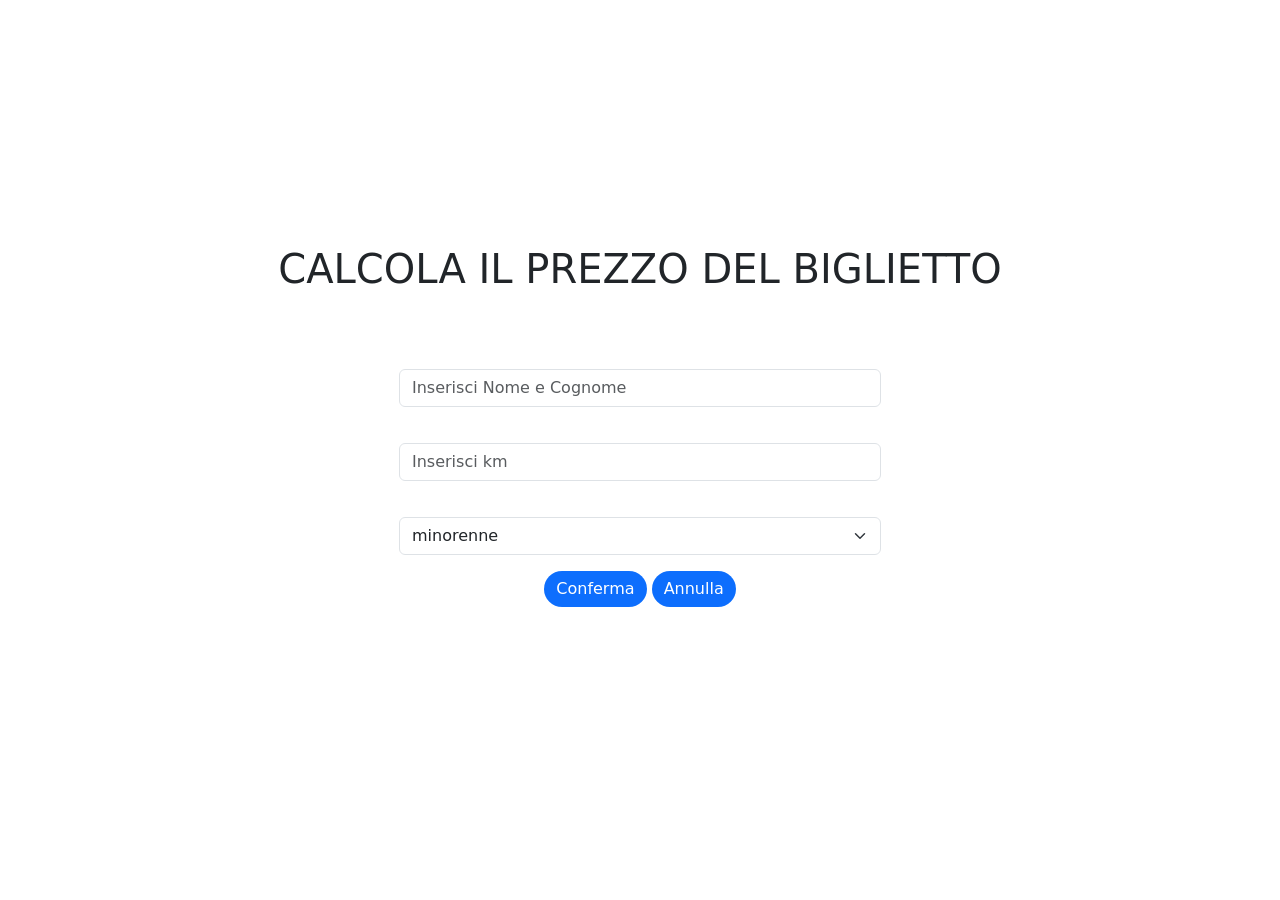
<file: index.html>
<!DOCTYPE html>
<html lang="it">

<head>
    <meta charset="UTF-8">
    <meta name="viewport" content="width=device-width, initial-scale=1.0">
    <meta name="keywords" content="">
    <meta name="description" content="">
    <meta name="author" content="Simone Palmisciano">

    <!-- NOME TITOLO DOCUMENTO -->
    <title>Document</title>

    <!-- ICONA DOCUMENTO -->
    <link rel="icon" href="">

    <!-- LINK CSS BOOTSTRAP -->
    <link href="https://cdn.jsdelivr.net/npm/bootstrap@5.3.8/dist/css/bootstrap.min.css" rel="stylesheet"
        integrity="sha384-sRIl4kxILFvY47J16cr9ZwB07vP4J8+LH7qKQnuqkuIAvNWLzeN8tE5YBujZqJLB" crossorigin="anonymous">


    <!-- LINK FOGLIO DI STILE CSS -->
    <link rel="stylesheet" href="./styles/style.css">
</head>

<body class="text-center">
    <main>
        <div class="container-lg outer-wrapper d-flex flex-column justify-content-center">
            <div class="row form-wrapper align-items-center justify-content-center">
                <h1 class="titolo" id="titolo">
                    CALCOLA IL PREZZO DEL BIGLIETTO
                </h1>
                <div class="col-12 col-lg-6 form-background" id="formControl">
                    <form action="" id="formBiglietto" class="m-4 p-2 text-white">
                        <div class="my-1">
                            <label for="inputNameSurname" class="form-label">
                                Nome e Cognome
                            </label>
                            <input type="text" class="form-control" id="inputNameSurname"
                                placeholder="Inserisci Nome e Cognome">
                        </div>
                        <div class="my-1">
                            <label for="inputKm" class="form-label">
                                km da percorrere
                            </label>
                            <input type="text" class="form-control" id="inputKm" placeholder="Inserisci km">
                        </div>
                        <div class="my-1">
                            <label for="selectAge" class="form-label">
                                Fascia di Età
                            </label>
                            <select id="selectAge" class="form-select">
                                <option value="underage">
                                    minorenne
                                </option>
                                <option value="adult">
                                    maggiorenne
                                </option>
                                <option value="over65">
                                    over 65
                                </option>
                            </select>
                        </div>
                        <div class="my-3 text-center btn-container">
                            <button id="btnConferma" class="btn btn-primary">
                                Conferma
                            </button>
                            <button id="btnAnnulla" class="btn btn-primary">
                                Annulla
                            </button>
                        </div>
                    </form>
                </div>

                <!-- mostra il biglietto una volta compilato il form -->
                <div class="biglietto-completo mt-5 d-none" id="bigliettoMostrato">
                    <h2>
                        IL TUO BIGLIETTO
                    </h2>
                    <div class="row g-0 align-items-stretch">
                        <!-- COLONNA SINISTRA: DATA -->
                        <div class="col-12 col-md-3 ticket-col ticket-left d-flex flex-column justify-content-between">
                            <div>
                                <h5 class="ticket-label">
                                    Data
                                </h5>
                                <p id="displayData" class="ticket-value"></p>
                            </div>

                            <div class="mt-4">
                                <h6 class="ticket-small-label">
                                    Codice
                                </h6>
                                <p class="ticket-small-value">
                                    TRN-2045
                                </p>
                            </div>
                        </div>

                        <!-- COLONNA CENTRALE: NOME IN ALTO, PREZZO + ETÀ IN BASSO -->
                        <div
                            class="col-12 col-md-6 ticket-col ticket-center d-flex flex-column justify-content-between">
                            <div>
                                <h5 class="ticket-label">
                                    Passeggero
                                </h5>
                                <p id="displayName" class="ticket-passenger-name"></p>
                            </div>

                            <div class="d-flex flex-column flex-sm-row justify-content-between gap-3 mt-4">
                                <div class="flex-fill">
                                    <h6 class="ticket-label">
                                        Fascia di età
                                    </h6>
                                    <p id="displayAge" class="ticket-value"></p>
                                </div>
                                <div class="flex-fill text-sm-end">
                                    <h6 class="ticket-label">
                                        Prezzo
                                    </h6>
                                    <p id="displayPrice" class="ticket-price"></p>
                                </div>
                            </div>
                        </div>

                        <!-- COLONNA DESTRA: DIREZIONE + POSTO -->
                        <div class="col-12 col-md-3 ticket-col ticket-right d-flex flex-column justify-content-between">
                            <div class="mb-3">
                                <h5 class="ticket-label text-center">
                                    Direzione
                                </h5>
                                <p class="ticket-value text-center">
                                    Verso la fine
                                </p>
                            </div>

                            <div class="mt-3">
                                <h5 class="ticket-label text-center">
                                    Posto
                                </h5>
                                <p class="ticket-seat text-center">
                                    22C
                                </p>
                            </div>
                        </div>
                    </div>
                </div>
            </div>
        </div>
    </main>





    <!-- LINK SCRIPT -->
    <script src="./scripts/function.js"></script>
    <script src="./scripts/script.js"></script>

    <!-- LINK BOOTSTRAP SCRIPT -->
    <script src="https://cdn.jsdelivr.net/npm/bootstrap@5.3.8/dist/js/bootstrap.bundle.min.js"
        integrity="sha384-FKyoEForCGlyvwx9Hj09JcYn3nv7wiPVlz7YYwJrWVcXK/BmnVDxM+D2scQbITxI"
        crossorigin="anonymous"></script>
</body>

</html>
</file>
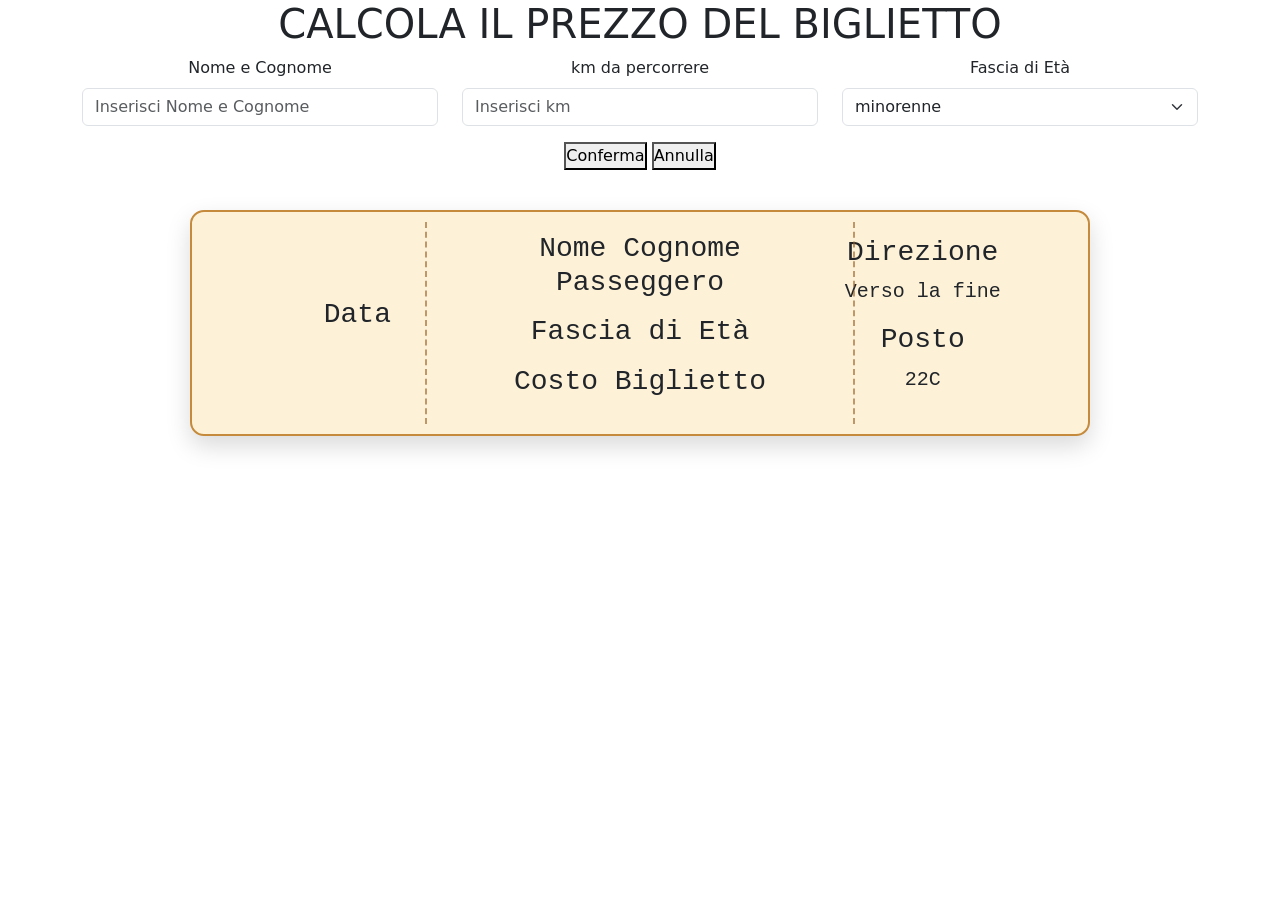
<file: index2.html>
<!DOCTYPE html>
<html lang="it">

<head>
    <meta charset="UTF-8">
    <meta name="viewport" content="width=device-width, initial-scale=1.0">
    <meta name="keywords" content="">
    <meta name="description" content="">
    <meta name="author" content="Simone Palmisciano">

    <!-- NOME TITOLO DOCUMENTO -->
    <title>Document</title>

    <!-- ICONA DOCUMENTO -->
    <link rel="icon" href="">

    <!-- LINK CSS BOOTSTRAP -->
    <link href="https://cdn.jsdelivr.net/npm/bootstrap@5.3.8/dist/css/bootstrap.min.css" rel="stylesheet"
        integrity="sha384-sRIl4kxILFvY47J16cr9ZwB07vP4J8+LH7qKQnuqkuIAvNWLzeN8tE5YBujZqJLB" crossorigin="anonymous">


    <!-- LINK FOGLIO DI STILE CSS -->
    <link rel="stylesheet" href="./styles/style.css">
</head>

<body class="text-center">
    <main>
        <div class="container">
            <h1>
                CALCOLA IL PREZZO DEL BIGLIETTO
            </h1>
            <form action="" id="formBiglietto" class="row">
                <div class="col-4">
                    <label for="inputNameSurname" class="form-label">
                        Nome e Cognome
                    </label>
                    <input type="text" class="form-control" id="inputNameSurname"
                        placeholder="Inserisci Nome e Cognome">
                </div>
                <div class="col-4">
                    <label for="inputKm" class="form-label">
                        km da percorrere
                    </label>
                    <input type="text" class="form-control" id="inputKm" placeholder="Inserisci km">
                </div>
                <div class="col-4 mb-3">
                    <label for="selectAge" class="form-label">
                        Fascia di Età
                    </label>
                    <select id="selectAge" class="form-select">
                        <option value="underage">
                            minorenne
                        </option>
                        <option value="adult">
                            maggiorenne
                        </option>
                        <option value="over65">
                            over 65
                        </option>
                    </select>
                </div>
                <div class="col-12 text-center btn-container">
                    <button id="btnConferma">
                        Conferma
                    </button>
                    <button id="btnAnnulla">
                        Annulla
                    </button>
                </div>
            </form>
            
            <div class="row biglietto-completo">
                <div class="col">
                    <div class="row">
                        <div class="col">
                            <div>
                                <h5>
                                    Data
                                </h5>
                                <p id="displayData"></p>
                            </div>
                        </div>
                    </div>
                </div>
                <div class="col">
                    <div class="row">
                        <div class="col">
                            <h5>
                                Nome Cognome Passeggero
                            </h5>
                            <p id="dispalyName"></p>
                        </div>
                        <div class="col">
                            <h5>
                                Fascia di Età
                            </h5>
                            <p id="displayAge"></p>
                        </div>
                        <div class="col">
                            <h5>
                                Costo Biglietto
                            </h5>
                            <p id="displayPrice"></p>
                        </div>
                    </div>
                </div>
                <div class="col">
                    <div class="row">
                        <div class="col">
                            <h5>
                                Direzione
                            </h5>
                            <p>
                                Verso la fine
                            </p>
                        </div>
                        <div class="col">
                            <h5>
                                Posto
                            </h5>
                            <p>
                                22C
                            </p>
                        </div>
                    </div>
                </div>
            </div>
        </div>

    </main>





    <!-- LINK SCRIPT -->
    <script src="./scripts/function.js"></script>
    <script src="./scripts/script.js"></script>

    <!-- LINK BOOTSTRAP SCRIPT -->
    <script src="https://cdn.jsdelivr.net/npm/bootstrap@5.3.8/dist/js/bootstrap.bundle.min.js"
        integrity="sha384-FKyoEForCGlyvwx9Hj09JcYn3nv7wiPVlz7YYwJrWVcXK/BmnVDxM+D2scQbITxI"
        crossorigin="anonymous"></script>
</body>

</html>
</file>
<file: styles/style.css>
/************************
        CSS RESET
************************/

* {
    margin: 0;
    padding: 0;
    box-sizing: border-box;
}

img {
    display: block;
    width: 100%;
}

ul {
    list-style-type: none;
}

a {
    text-decoration: none;
}

/************************
        UTILITY
************************/

.btn {
    --bs-border-radius: 20px;
    border: none;
}

body {
    height: 100vh;
}

main {
    height: 100vh;
}

.outer-wrapper {
    height: 100%;
}

/************************
        CONTAINER
************************/

.form-background {
    background-image: url('https://images.pexels.com/photos/31007800/pexels-photo-31007800.jpeg?cs=srgb&dl=pexels-shox-31007800.jpg&fm=jpg');
    background-repeat: no-repeat;
    background-size: cover;
}

.form-background form {
    backdrop-filter: blur(5px);
}

/************************
        BIGLIETTO
************************/

.biglietto-completo {
    align-items: center;
    background-color: beige;
    padding: 40px;
}

.biglietto-completo h5 {
    font-size: 28px;
}

.biglietto-completo p {
    font-size: 20px;
}

#displayName {
    text-transform: capitalize;
}

/************************
        BIGLIETTO VINTAGE
************************/
.biglietto-completo {
    max-width: 900px;
    margin: 40px auto 0;
    padding: 20px 24px;
    background: #fdf2d8;
    /* colore carta ingiallita */
    border-radius: 14px;
    border: 2px solid #c58a3b;
    /* marrone caldo */
    box-shadow: 0 10px 25px rgba(0, 0, 0, 0.15);
    position: relative;
    font-family: "Courier New", monospace;
    /* effetto ticket vecchio */
}

/* Linee tratteggiate tipo “perforazione” tra le 3 sezioni (solo da tablet in su) */
@media (min-width: 768px) {

    .biglietto-completo::before,
    .biglietto-completo::after {
        content: "";
        position: absolute;
        top: 10px;
        bottom: 10px;
        border-left: 2px dashed rgba(150, 90, 30, 0.6);
    }

    .biglietto-completo::before {
        left: 26%;
    }

    .biglietto-completo::after {
        right: 26%;
    }
}

/* Colonne interne del biglietto */
.ticket-col {
    padding: 16px 18px;
}

/* Colonna sinistra leggermente più scura */
.ticket-left {
    background: linear-gradient(135deg, #f3e2c1, #fdf2d8);
    border-radius: 10px 0 0 10px;
}

/* Colonna centrale */
.ticket-center {
    background: #fdf7e7;
}

/* Colonna destra ancora più evidenziata */
.ticket-right {
    background: linear-gradient(135deg, #fdf2d8, #f3e2c1);
    border-radius: 0 10px 10px 0;
}

/* Etichette (titoletti) */
.ticket-label {
    font-size: 0.85rem;
    letter-spacing: 0.15em;
    text-transform: uppercase;
    color: #8b5a1f;
    border-bottom: 1px solid rgba(139, 90, 31, 0.4);
    padding-bottom: 4px;
    margin-bottom: 6px;
}

/* Etichette piccole */
.ticket-small-label {
    font-size: 0.75rem;
    letter-spacing: 0.12em;
    text-transform: uppercase;
    color: #a56a26;
    opacity: 0.9;
    margin-bottom: 2px;
}

/* Valori principali */
.ticket-value {
    font-size: 1rem;
    color: #3a2a16;
    padding: 6px 8px;
    border-radius: 6px;
    border: 1px solid rgba(139, 90, 31, 0.3);
    background-color: rgba(255, 255, 255, 0.5);
}

/* Nome passeggero in grande */
.ticket-passenger-name {
    font-size: 1.4rem;
    font-weight: 700;
    color: #2b2012;
    padding: 8px 10px;
    border-radius: 6px;
    border: 1px solid rgba(139, 90, 31, 0.4);
    background-color: rgba(255, 255, 255, 0.65);
}

/* Prezzo in evidenza */
.ticket-price {
    font-size: 1.6rem;
    font-weight: 700;
    color: #b03b1f;
    /* rosso mattone vintage */
    padding: 8px 12px;
    border-radius: 999px;
    border: 2px solid #b03b1f;
    background-color: rgba(255, 255, 255, 0.8);
    display: inline-block;
    min-width: 120px;
}

/* Posto con stile "etichetta" */
.ticket-seat {
    font-size: 1.4rem;
    font-weight: 700;
    letter-spacing: 0.18em;
    color: #2b2012;
    padding: 10px 12px;
    border-radius: 999px;
    border: 2px dashed rgba(139, 90, 31, 0.7);
    background-color: rgba(255, 255, 255, 0.7);
    display: inline-block;
}

/* Valori piccoli (es. codice) */
.ticket-small-value {
    font-size: 0.9rem;
    color: #3a2a16;
    padding: 4px 6px;
    border-radius: 4px;
    border: 1px dashed rgba(139, 90, 31, 0.5);
    display: inline-block;
}

/* Responsive: su schermi piccoli niente perforazione e arrotondamenti per col-12 */
@media (max-width: 767.98px) {
    .biglietto-completo {
        padding: 16px 14px;
    }

    .ticket-col {
        border-radius: 8px;
        margin-bottom: 8px;
    }

    .biglietto-completo::before,
    .biglietto-completo::after {
        display: none;
    }

    .ticket-passenger-name {
        font-size: 1.2rem;
    }

    .ticket-price {
        font-size: 1.3rem;
        width: 100%;
        text-align: center;
    }

    .ticket-seat {
        width: 100%;
    }
}
</file>
